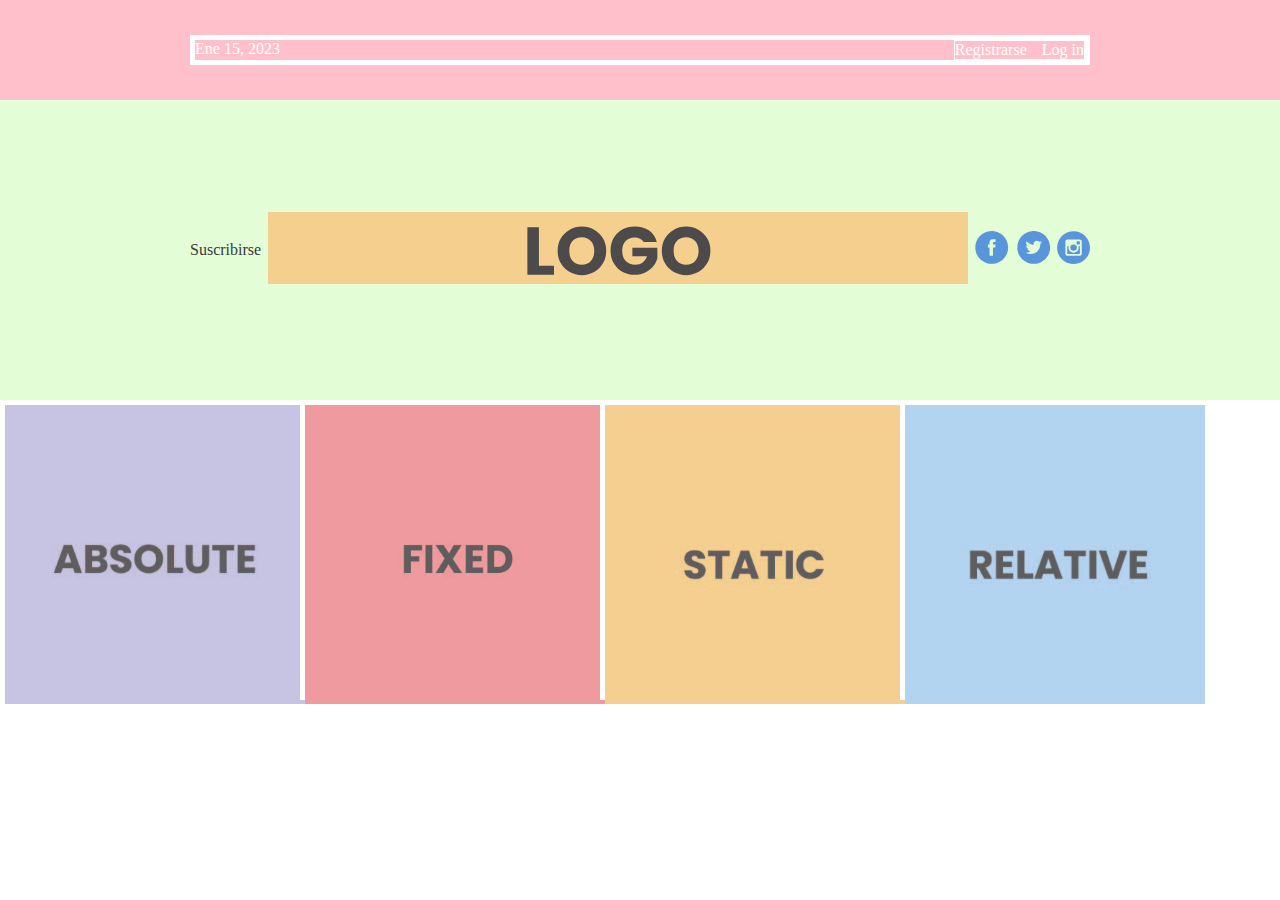
<file: index.html>
<!DOCTYPE html>
<html lang="es">
  <head>
    <meta charset="UTF-8" />
    <title>Ejemplo FLEBOX</title>
    <link rel="stylesheet" href="styles.css" />
  </head>

  <body>
    <div class="menu-container">
      <div class="menu">
        <div class="date">Ene 15, 2023</div>
            <div class="links">
                <div class="signup">Registrarse</div>
                <div class="login">Log in</div>
            </div>
        </div>
    </div>

    <!-- Este es la parte de arriba -->
    <div class="header-container">
        <div class="header">
          <div class="subscribe">Suscribirse</div>
          <div class="logo"><img src="logo-01 (1).svg" /></div>
          <div class="social"><img src="social-icons (1).svg" /></div>
        </div>
        
      </div>
      <div class="photo-grid">
        <div class="photo-grid-item first-item">
          <img src="absolute-01.jpg" />
        </div>
        <div class="photo-grid-item">
          <img src="fixed-01.jpg" />
        </div>
        <div class="photo-grid-item">
          <img src="static-01.jpg" />
        </div>
        <div class="photo-grid-item">
          <img src="relative-01.jpg" />
        </div>
      </div>
    </div>

  </body>
</html>
</file>
<file: styles.css>
* {
    margin: 0;
    padding: 0;
    box-sizing: border-box;
  }
  
  .menu-container {
    color: #fff;
    background-color: pink;
    padding: 35px 00;
    display: flex; justify-content: center;
    font-family:'Franklin Gothic Medium'
  }
  
  /* Esto comando es para el borde del menu */
  .menu { border: 5px solid #fff;  width: 900px; display: flex;
        justify-content: space-between;
        }

       
  /* Esto comando es para el borde del contenido links */
  .links { border: 1px solid #fff; display: flex; justify-content: flex-end;
         }
  .login { margin-left: 15px;}

  .header-container { color: #3a3a3a; background-color: #e3fed6; display: flex;
                      justify-content: center;
                      font-family:'Franklin Gothic Medium'
                    }
  
  /* Esto es un comentario en CSS */
  .logo { width: 700px; }
  
  .header { width: 900px; height: 300px; display: flex; justify-content: space-between;
            align-items: center;
          }

  .photo-grid-container { display: flex; justify-content: center }

  .photo-grid { display: flex; flex-wrap: wrap; }
  
  .photo-grid-item img { width: 300px;}
  
  .photo-grid-item { border: 5px solid #fff; width: 300px; height: 300px; }
</file>
